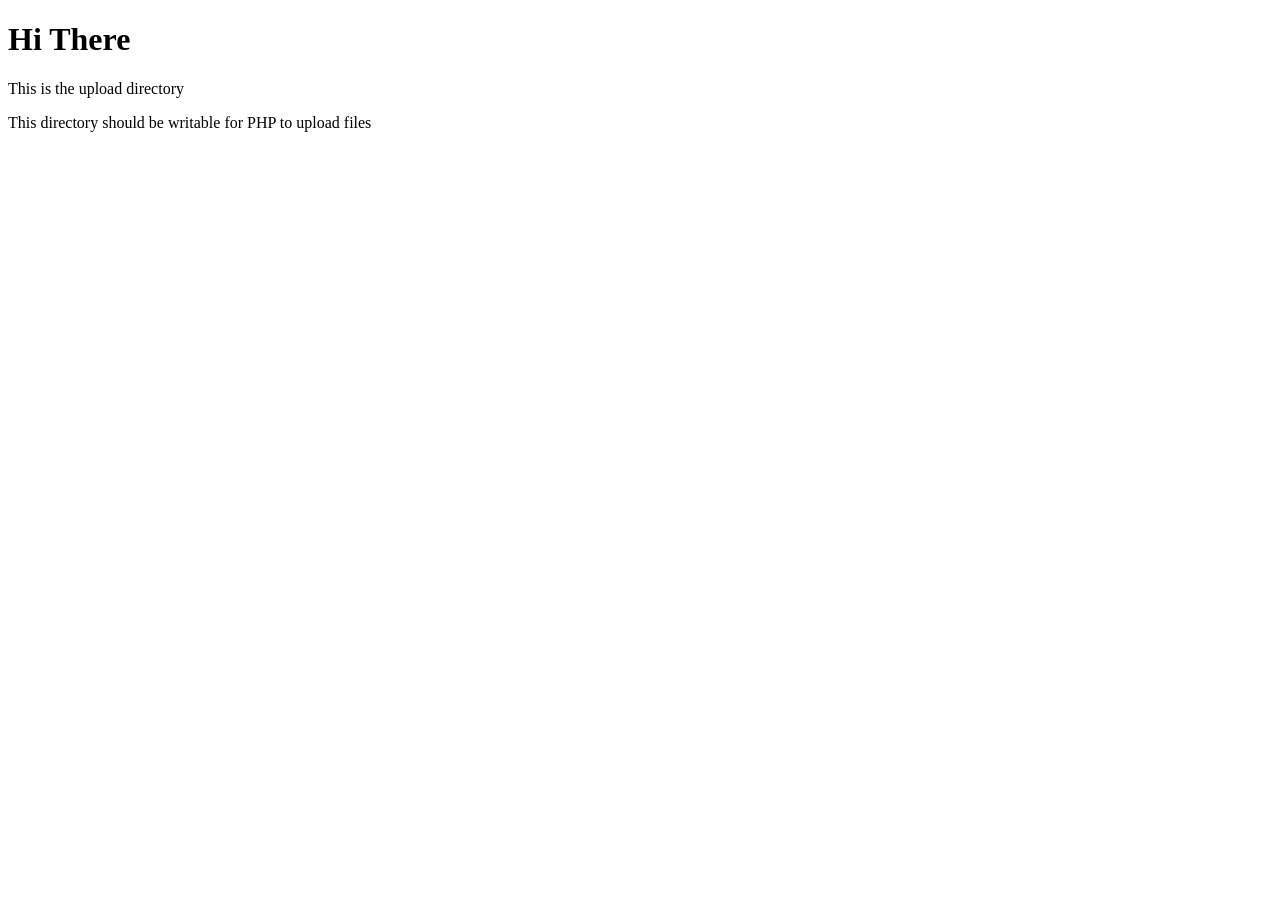
<file: www/upload/index.html>
<!DOCTYPE html PUBLIC "-//W3C//DTD XHTML 1.0 Strict//EN" "http://www.w3.org/TR/xhtml1/DTD/xhtml1-strict.dtd">
<html xmlns="http://www.w3.org/1999/xhtml">
    <head>
        <meta http-equiv="Content-Type" content="text/html; charset=UTF-8"/>
        <title>Upload directory</title>
    </head>
    <body>
		<h1>Hi There</h1>
        <p>This is the upload directory</p>
		<p>This directory should be writable for PHP to upload files</p>
    </body>
</html>
</file>
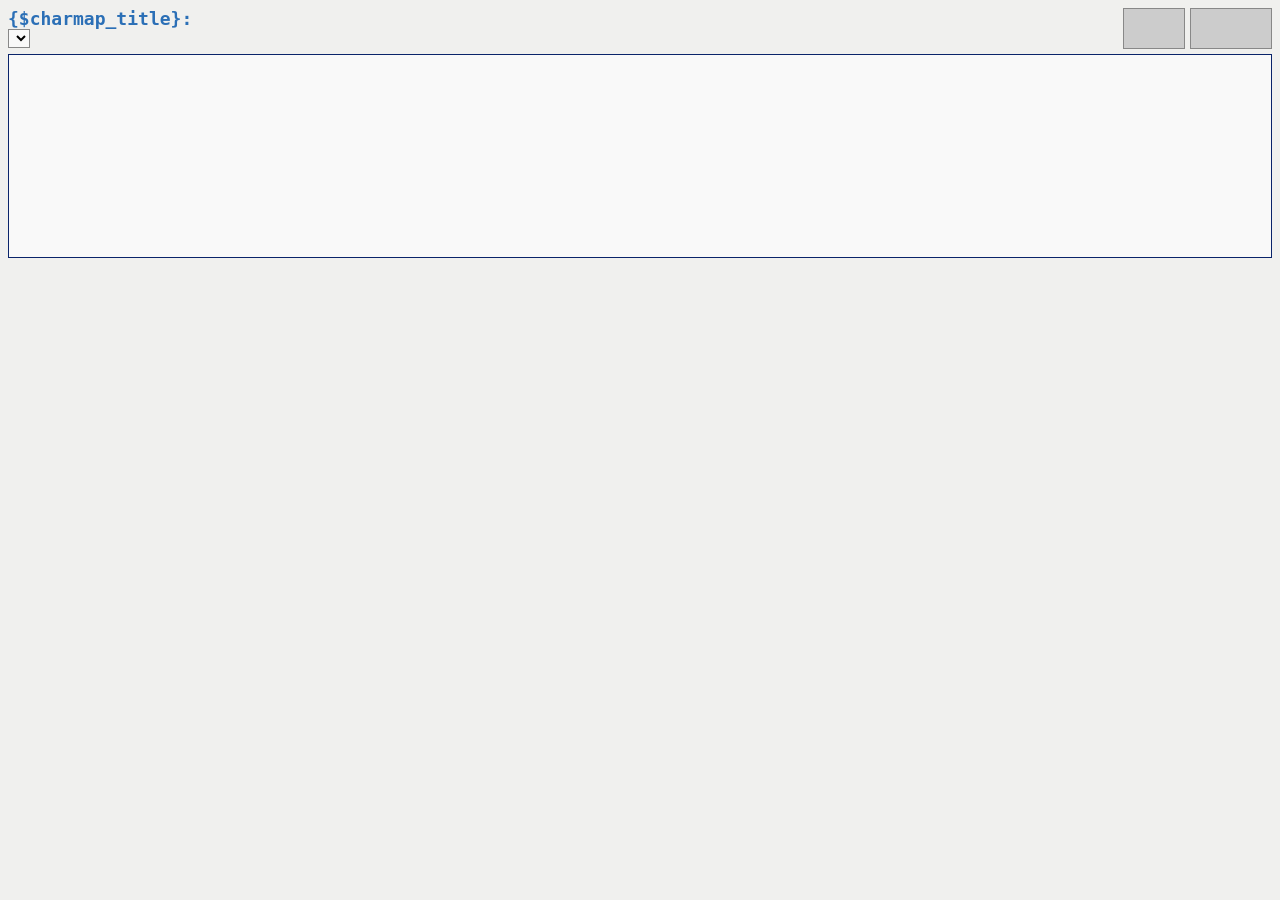
<file: www/js/edit_area/plugins/charmap/popup.html>
<?xml version="1.0" encoding="UTF-8"?>
<!DOCTYPE html PUBLIC "-//W3C//DTD XHTML 1.1//EN" "http://www.w3.org/TR/xhtml11/DTD/xhtml11.dtd">
<html xmlns="http://www.w3.org/1999/xhtml" xml:lang="en" >
<head>
<title>{$charmap_title}</title>
<meta http-equiv="Content-Type" content="text/html; charset=utf-8" />
<link rel="stylesheet" type="text/css" href="css/charmap.css" />
<script language="Javascript" type="text/javascript" src="jscripts/map.js">
</script>
</head>
<body onload='map_load()'>
<div id='preview_code' class='preview'></div>
<div id='preview_char' class='preview'></div>
<h1>{$charmap_title}:</h1>
<select id='select_range' onchange='renderCharMapHTML()' title='{$charmap_choose_block}'>
</select>
<div id='char_list'>

</div>



</body>
</html>
</file>
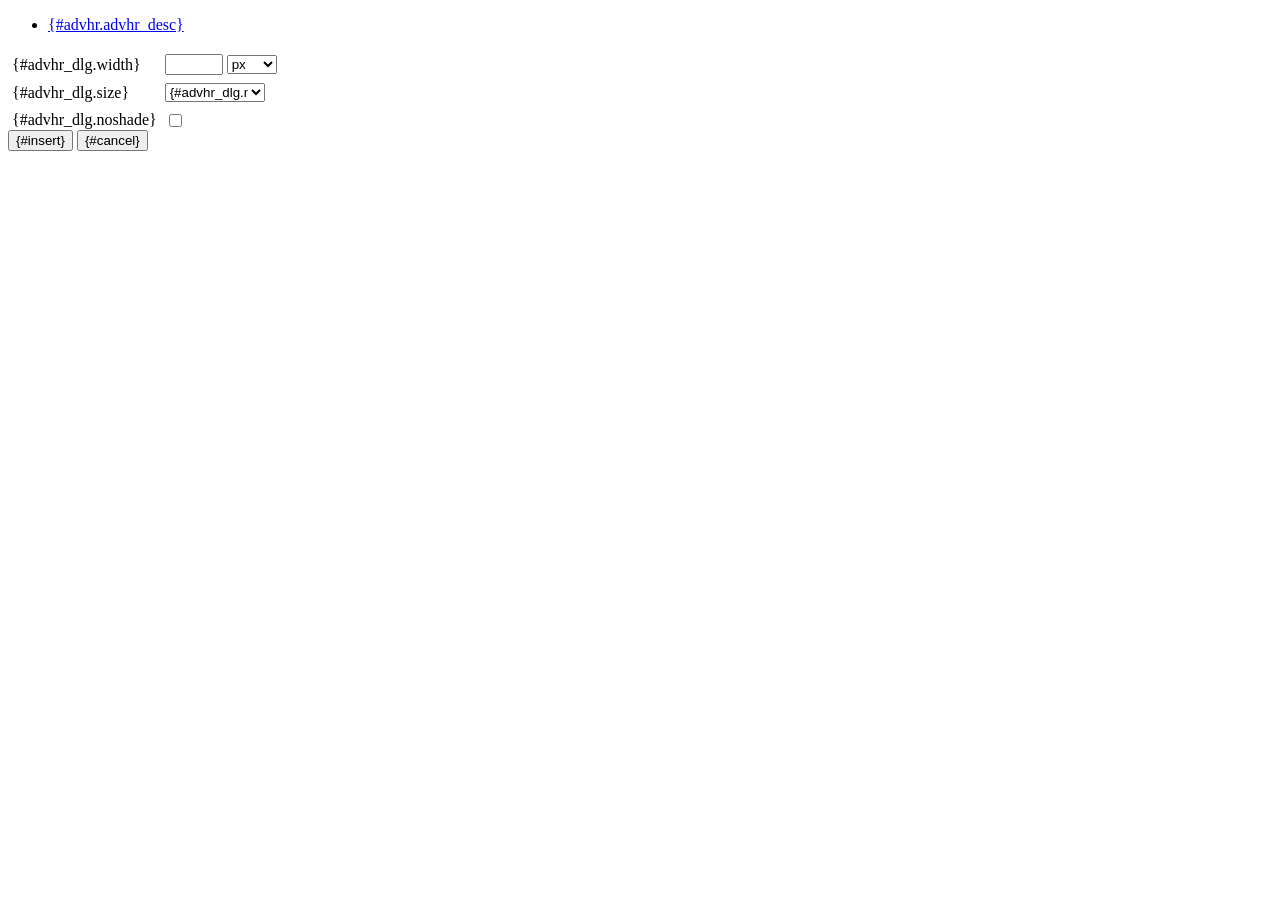
<file: www/js/libs/tiny_mce/plugins/advhr/rule.htm>
<!DOCTYPE html PUBLIC "-//W3C//DTD XHTML 1.0 Strict//EN" "http://www.w3.org/TR/xhtml1/DTD/xhtml1-strict.dtd">
<html xmlns="http://www.w3.org/1999/xhtml">
<head>
	<title>{#advhr.advhr_desc}</title>
	<script type="text/javascript" src="../../tiny_mce_popup.js"></script>
	<script type="text/javascript" src="js/rule.js"></script>
	<script type="text/javascript" src="../../utils/mctabs.js"></script>
	<script type="text/javascript" src="../../utils/form_utils.js"></script>
	<link href="css/advhr.css" rel="stylesheet" type="text/css" />
</head>
<body role="application">
<form onsubmit="AdvHRDialog.update();return false;" action="#">
	<div class="tabs">
		<ul>
			<li id="general_tab" class="current" aria-controls="general_panel"><span><a href="javascript:mcTabs.displayTab('general_tab','general_panel');" onmousedown="return false;">{#advhr.advhr_desc}</a></span></li>
		</ul>
	</div>

	<div class="panel_wrapper">
		<div id="general_panel" class="panel current">
			<table role="presentation" border="0" cellpadding="4" cellspacing="0">
					<tr role="group" aria-labelledby="width_label">
						<td><label id="width_label" for="width">{#advhr_dlg.width}</label></td>
						<td class="nowrap">
							<input id="width" name="width" type="text" value="" class="mceFocus" />
							<span style="display:none;" id="width_unit_label">{#advhr_dlg.widthunits}</span>
							<select name="width2" id="width2" aria-labelledby="width_unit_label">
								<option value="">px</option>
								<option value="%">%</option>
							</select>
						</td>
					</tr>
					<tr>
						<td><label for="size">{#advhr_dlg.size}</label></td>
						<td><select id="size" name="size">
							<option value="">{#advhr_dlg.normal}</option>
							<option value="1">1</option>
							<option value="2">2</option>
							<option value="3">3</option>
							<option value="4">4</option>
							<option value="5">5</option>
						</select></td>
					</tr>
					<tr>
						<td><label for="noshade">{#advhr_dlg.noshade}</label></td>
						<td><input type="checkbox" name="noshade" id="noshade" class="radio" /></td>
					</tr>
			</table>
		</div>
	</div>

	<div class="mceActionPanel">
		<input type="submit" id="insert" name="insert" value="{#insert}" />
		<input type="button" id="cancel" name="cancel" value="{#cancel}" onclick="tinyMCEPopup.close();" />
	</div>
</form>
</body>
</html>
</file>
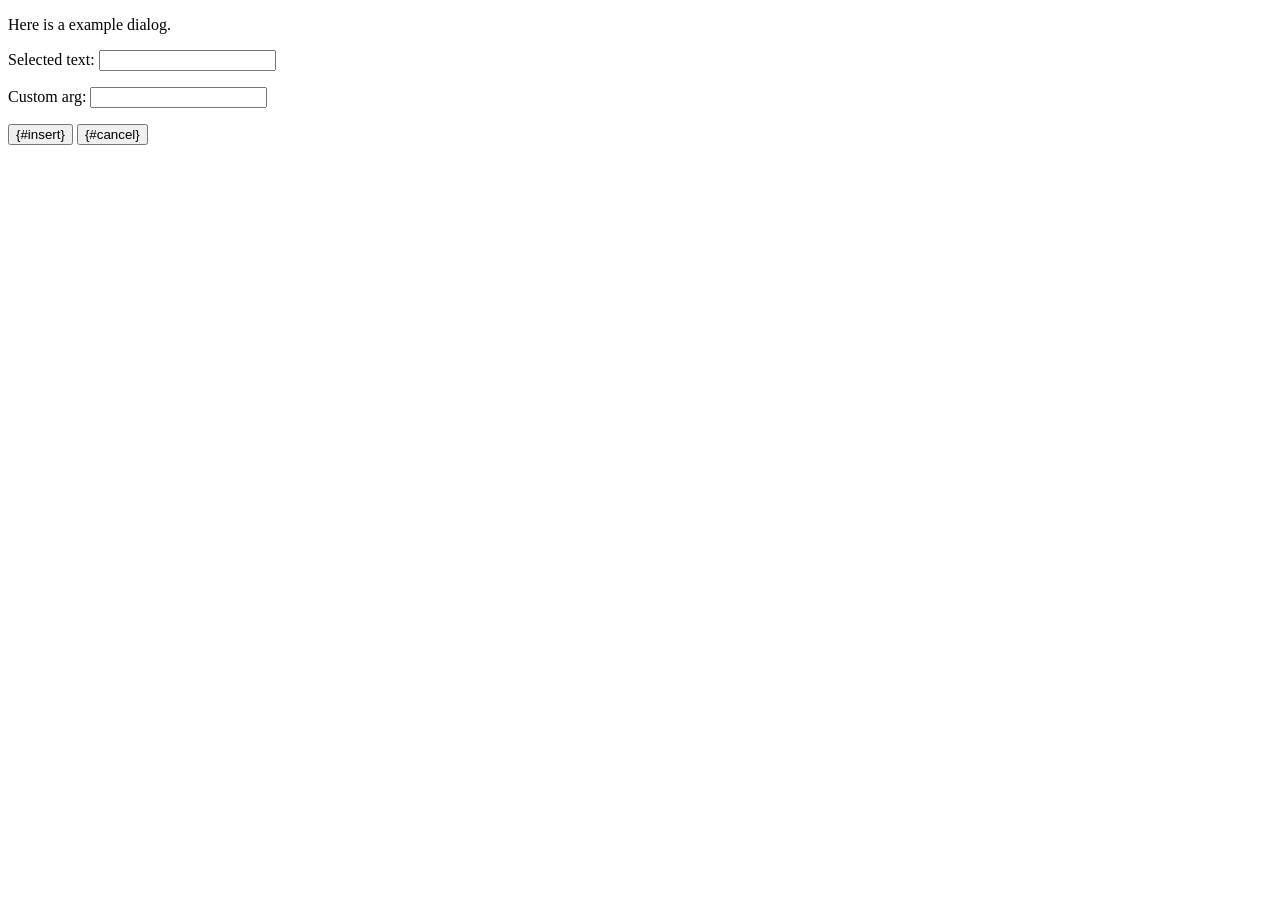
<file: www/js/libs/tiny_mce/plugins/example/dialog.htm>
<!DOCTYPE html PUBLIC "-//W3C//DTD XHTML 1.0 Strict//EN" "http://www.w3.org/TR/xhtml1/DTD/xhtml1-strict.dtd">
<html xmlns="http://www.w3.org/1999/xhtml">
<head>
	<title>{#example_dlg.title}</title>
	<script type="text/javascript" src="../../tiny_mce_popup.js"></script>
	<script type="text/javascript" src="js/dialog.js"></script>
</head>
<body>

<form onsubmit="ExampleDialog.insert();return false;" action="#">
	<p>Here is a example dialog.</p>
	<p>Selected text: <input id="someval" name="someval" type="text" class="text" /></p>
	<p>Custom arg: <input id="somearg" name="somearg" type="text" class="text" /></p>

	<div class="mceActionPanel">
		<input type="button" id="insert" name="insert" value="{#insert}" onclick="ExampleDialog.insert();" />
		<input type="button" id="cancel" name="cancel" value="{#cancel}" onclick="tinyMCEPopup.close();" />
	</div>
</form>

</body>
</html>
</file>
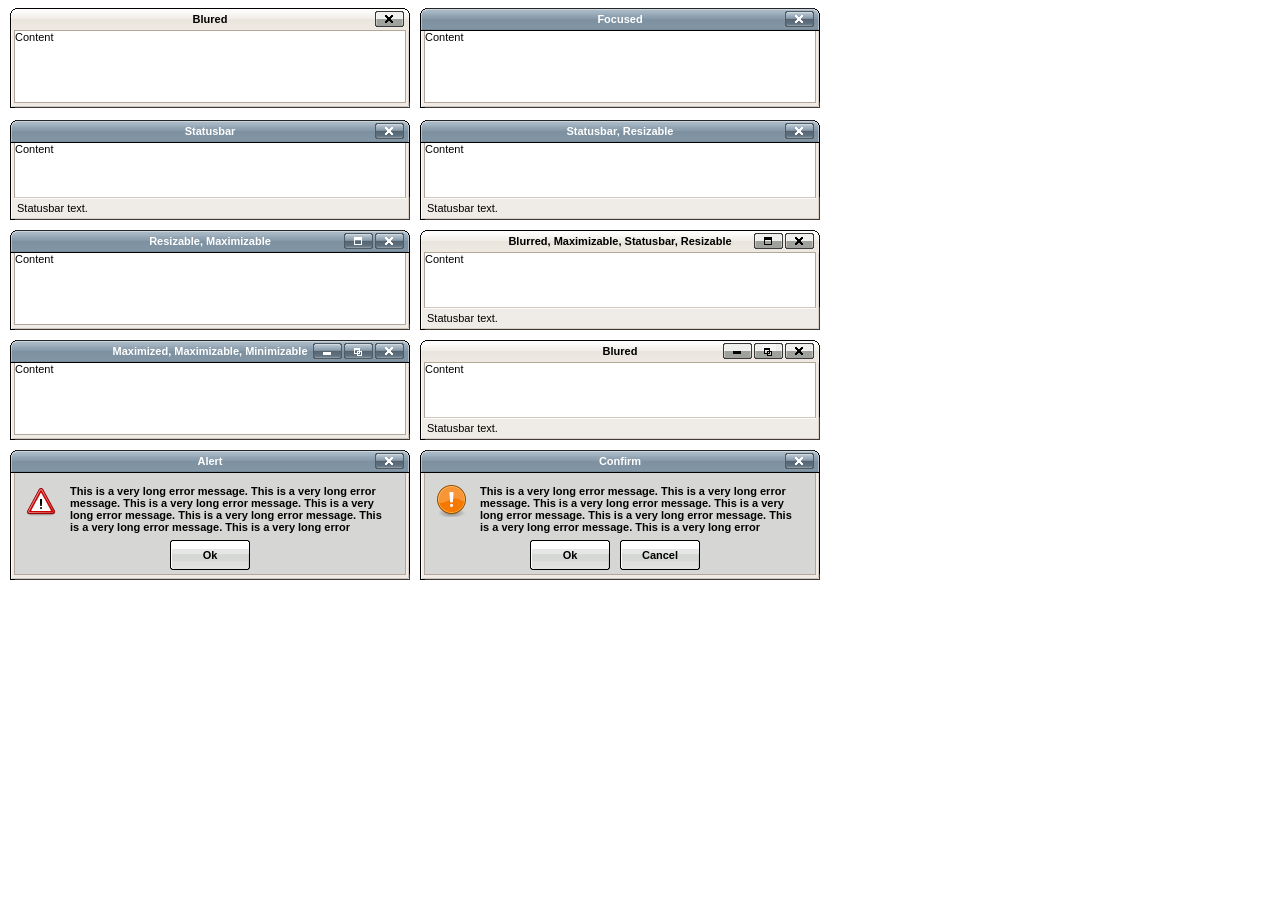
<file: www/js/libs/tiny_mce/plugins/inlinepopups/template.htm>
<!-- <!DOCTYPE html PUBLIC "-//W3C//DTD XHTML 1.0 Strict//EN" "http://www.w3.org/TR/xhtml1/DTD/xhtml1-strict.dtd"> -->
<html xmlns="http://www.w3.org/1999/xhtml">
<head>
<title>Template for dialogs</title>
<link rel="stylesheet" type="text/css" href="skins/clearlooks2/window.css" />
</head>
<body>

<div class="mceEditor">
	<div class="clearlooks2" style="width:400px; height:100px; left:10px;">
		<div class="mceWrapper">
			<div class="mceTop">
				<div class="mceLeft"></div>
				<div class="mceCenter"></div>
				<div class="mceRight"></div>
				<span>Blured</span>
			</div>

			<div class="mceMiddle">
				<div class="mceLeft"></div>
				<span>Content</span>
				<div class="mceRight"></div>
			</div>

			<div class="mceBottom">
				<div class="mceLeft"></div>
				<div class="mceCenter"></div>
				<div class="mceRight"></div>
				<span>Statusbar text.</span>
			</div>

			<a class="mceMove" href="#"></a>
			<a class="mceMin" href="#"></a>
			<a class="mceMax" href="#"></a>
			<a class="mceMed" href="#"></a>
			<a class="mceClose" href="#"></a>
			<a class="mceResize mceResizeN" href="#"></a>
			<a class="mceResize mceResizeS" href="#"></a>
			<a class="mceResize mceResizeW" href="#"></a>
			<a class="mceResize mceResizeE" href="#"></a>
			<a class="mceResize mceResizeNW" href="#"></a>
			<a class="mceResize mceResizeNE" href="#"></a>
			<a class="mceResize mceResizeSW" href="#"></a>
			<a class="mceResize mceResizeSE" href="#"></a>
		</div>
	</div>

	<div class="clearlooks2" style="width:400px; height:100px; left:420px;">
		<div class="mceWrapper mceMovable mceFocus">
			<div class="mceTop">
				<div class="mceLeft"></div>
				<div class="mceCenter"></div>
				<div class="mceRight"></div>
				<span>Focused</span>
			</div>

			<div class="mceMiddle">
				<div class="mceLeft"></div>
				<span>Content</span>
				<div class="mceRight"></div>
			</div>

			<div class="mceBottom">
				<div class="mceLeft"></div>
				<div class="mceCenter"></div>
				<div class="mceRight"></div>
				<span>Statusbar text.</span>
			</div>

			<a class="mceMove" href="#"></a>
			<a class="mceMin" href="#"></a>
			<a class="mceMax" href="#"></a>
			<a class="mceMed" href="#"></a>
			<a class="mceClose" href="#"></a>
			<a class="mceResize mceResizeN" href="#"></a>
			<a class="mceResize mceResizeS" href="#"></a>
			<a class="mceResize mceResizeW" href="#"></a>
			<a class="mceResize mceResizeE" href="#"></a>
			<a class="mceResize mceResizeNW" href="#"></a>
			<a class="mceResize mceResizeNE" href="#"></a>
			<a class="mceResize mceResizeSW" href="#"></a>
			<a class="mceResize mceResizeSE" href="#"></a>
		</div>
	</div>

	<div class="clearlooks2" style="width:400px; height:100px; left:10px; top:120px;">
		<div class="mceWrapper mceMovable mceFocus mceStatusbar">
			<div class="mceTop">
				<div class="mceLeft"></div>
				<div class="mceCenter"></div>
				<div class="mceRight"></div>
				<span>Statusbar</span>
			</div>

			<div class="mceMiddle">
				<div class="mceLeft"></div>
				<span>Content</span>
				<div class="mceRight"></div>
			</div>

			<div class="mceBottom">
				<div class="mceLeft"></div>
				<div class="mceCenter"></div>
				<div class="mceRight"></div>
				<span>Statusbar text.</span>
			</div>

			<a class="mceMove" href="#"></a>
			<a class="mceMin" href="#"></a>
			<a class="mceMax" href="#"></a>
			<a class="mceMed" href="#"></a>
			<a class="mceClose" href="#"></a>
			<a class="mceResize mceResizeN" href="#"></a>
			<a class="mceResize mceResizeS" href="#"></a>
			<a class="mceResize mceResizeW" href="#"></a>
			<a class="mceResize mceResizeE" href="#"></a>
			<a class="mceResize mceResizeNW" href="#"></a>
			<a class="mceResize mceResizeNE" href="#"></a>
			<a class="mceResize mceResizeSW" href="#"></a>
			<a class="mceResize mceResizeSE" href="#"></a>
		</div>
	</div>

	<div class="clearlooks2" style="width:400px; height:100px; left:420px; top:120px;">
		<div class="mceWrapper mceMovable mceFocus mceStatusbar mceResizable">
			<div class="mceTop">
				<div class="mceLeft"></div>
				<div class="mceCenter"></div>
				<div class="mceRight"></div>
				<span>Statusbar, Resizable</span>
			</div>

			<div class="mceMiddle">
				<div class="mceLeft"></div>
				<span>Content</span>
				<div class="mceRight"></div>
			</div>

			<div class="mceBottom">
				<div class="mceLeft"></div>
				<div class="mceCenter"></div>
				<div class="mceRight"></div>
				<span>Statusbar text.</span>
			</div>

			<a class="mceMove" href="#"></a>
			<a class="mceMin" href="#"></a>
			<a class="mceMax" href="#"></a>
			<a class="mceMed" href="#"></a>
			<a class="mceClose" href="#"></a>
			<a class="mceResize mceResizeN" href="#"></a>
			<a class="mceResize mceResizeS" href="#"></a>
			<a class="mceResize mceResizeW" href="#"></a>
			<a class="mceResize mceResizeE" href="#"></a>
			<a class="mceResize mceResizeNW" href="#"></a>
			<a class="mceResize mceResizeNE" href="#"></a>
			<a class="mceResize mceResizeSW" href="#"></a>
			<a class="mceResize mceResizeSE" href="#"></a>
		</div>
	</div>

	<div class="clearlooks2" style="width:400px; height:100px; left:10px; top:230px;">
		<div class="mceWrapper mceMovable mceFocus mceResizable mceMaximizable">
			<div class="mceTop">
				<div class="mceLeft"></div>
				<div class="mceCenter"></div>
				<div class="mceRight"></div>
				<span>Resizable, Maximizable</span>
			</div>

			<div class="mceMiddle">
				<div class="mceLeft"></div>
				<span>Content</span>
				<div class="mceRight"></div>
			</div>

			<div class="mceBottom">
				<div class="mceLeft"></div>
				<div class="mceCenter"></div>
				<div class="mceRight"></div>
				<span>Statusbar text.</span>
			</div>

			<a class="mceMove" href="#"></a>
			<a class="mceMin" href="#"></a>
			<a class="mceMax" href="#"></a>
			<a class="mceMed" href="#"></a>
			<a class="mceClose" href="#"></a>
			<a class="mceResize mceResizeN" href="#"></a>
			<a class="mceResize mceResizeS" href="#"></a>
			<a class="mceResize mceResizeW" href="#"></a>
			<a class="mceResize mceResizeE" href="#"></a>
			<a class="mceResize mceResizeNW" href="#"></a>
			<a class="mceResize mceResizeNE" href="#"></a>
			<a class="mceResize mceResizeSW" href="#"></a>
			<a class="mceResize mceResizeSE" href="#"></a>
		</div>
	</div>

	<div class="clearlooks2" style="width:400px; height:100px; left:420px; top:230px;">
		<div class="mceWrapper mceMovable mceStatusbar mceResizable mceMaximizable">
			<div class="mceTop">
				<div class="mceLeft"></div>
				<div class="mceCenter"></div>
				<div class="mceRight"></div>
				<span>Blurred, Maximizable, Statusbar, Resizable</span>
			</div>

			<div class="mceMiddle">
				<div class="mceLeft"></div>
				<span>Content</span>
				<div class="mceRight"></div>
			</div>

			<div class="mceBottom">
				<div class="mceLeft"></div>
				<div class="mceCenter"></div>
				<div class="mceRight"></div>
				<span>Statusbar text.</span>
			</div>

			<a class="mceMove" href="#"></a>
			<a class="mceMin" href="#"></a>
			<a class="mceMax" href="#"></a>
			<a class="mceMed" href="#"></a>
			<a class="mceClose" href="#"></a>
			<a class="mceResize mceResizeN" href="#"></a>
			<a class="mceResize mceResizeS" href="#"></a>
			<a class="mceResize mceResizeW" href="#"></a>
			<a class="mceResize mceResizeE" href="#"></a>
			<a class="mceResize mceResizeNW" href="#"></a>
			<a class="mceResize mceResizeNE" href="#"></a>
			<a class="mceResize mceResizeSW" href="#"></a>
			<a class="mceResize mceResizeSE" href="#"></a>
		</div>
	</div>

	<div class="clearlooks2" style="width:400px; height:100px; left:10px; top:340px;">
		<div class="mceWrapper mceMovable mceFocus mceResizable mceMaximized mceMinimizable mceMaximizable">
			<div class="mceTop">
				<div class="mceLeft"></div>
				<div class="mceCenter"></div>
				<div class="mceRight"></div>
				<span>Maximized, Maximizable, Minimizable</span>
			</div>

			<div class="mceMiddle">
				<div class="mceLeft"></div>
				<span>Content</span>
				<div class="mceRight"></div>
			</div>

			<div class="mceBottom">
				<div class="mceLeft"></div>
				<div class="mceCenter"></div>
				<div class="mceRight"></div>
				<span>Statusbar text.</span>
			</div>

			<a class="mceMove" href="#"></a>
			<a class="mceMin" href="#"></a>
			<a class="mceMax" href="#"></a>
			<a class="mceMed" href="#"></a>
			<a class="mceClose" href="#"></a>
			<a class="mceResize mceResizeN" href="#"></a>
			<a class="mceResize mceResizeS" href="#"></a>
			<a class="mceResize mceResizeW" href="#"></a>
			<a class="mceResize mceResizeE" href="#"></a>
			<a class="mceResize mceResizeNW" href="#"></a>
			<a class="mceResize mceResizeNE" href="#"></a>
			<a class="mceResize mceResizeSW" href="#"></a>
			<a class="mceResize mceResizeSE" href="#"></a>
		</div>
	</div>

	<div class="clearlooks2" style="width:400px; height:100px; left:420px; top:340px;">
		<div class="mceWrapper mceMovable mceStatusbar mceResizable mceMaximized mceMinimizable mceMaximizable">
			<div class="mceTop">
				<div class="mceLeft"></div>
				<div class="mceCenter"></div>
				<div class="mceRight"></div>
				<span>Blured</span>
			</div>

			<div class="mceMiddle">
				<div class="mceLeft"></div>
				<span>Content</span>
				<div class="mceRight"></div>
			</div>

			<div class="mceBottom">
				<div class="mceLeft"></div>
				<div class="mceCenter"></div>
				<div class="mceRight"></div>
				<span>Statusbar text.</span>
			</div>

			<a class="mceMove" href="#"></a>
			<a class="mceMin" href="#"></a>
			<a class="mceMax" href="#"></a>
			<a class="mceMed" href="#"></a>
			<a class="mceClose" href="#"></a>
			<a class="mceResize mceResizeN" href="#"></a>
			<a class="mceResize mceResizeS" href="#"></a>
			<a class="mceResize mceResizeW" href="#"></a>
			<a class="mceResize mceResizeE" href="#"></a>
			<a class="mceResize mceResizeNW" href="#"></a>
			<a class="mceResize mceResizeNE" href="#"></a>
			<a class="mceResize mceResizeSW" href="#"></a>
			<a class="mceResize mceResizeSE" href="#"></a>
		</div>
	</div>

	<div class="clearlooks2" style="width:400px; height:130px; left:10px; top:450px;">
		<div class="mceWrapper mceMovable mceFocus mceModal mceAlert">
			<div class="mceTop">
				<div class="mceLeft"></div>
				<div class="mceCenter"></div>
				<div class="mceRight"></div>
				<span>Alert</span>
			</div>

			<div class="mceMiddle">
				<div class="mceLeft"></div>
				<span>
					This is a very long error message. This is a very long error message.
					This is a very long error message. This is a very long error message.
					This is a very long error message. This is a very long error message.
					This is a very long error message. This is a very long error message.
					This is a very long error message. This is a very long error message.
					This is a very long error message. This is a very long error message.
				</span>
				<div class="mceRight"></div>
				<div class="mceIcon"></div>
			</div>

			<div class="mceBottom">
				<div class="mceLeft"></div>
				<div class="mceCenter"></div>
				<div class="mceRight"></div>
			</div>

			<a class="mceMove" href="#"></a>
			<a class="mceButton mceOk" href="#">Ok</a>
			<a class="mceClose" href="#"></a>
		</div>
	</div>

	<div class="clearlooks2" style="width:400px; height:130px; left:420px; top:450px;">
		<div class="mceWrapper mceMovable mceFocus mceModal mceConfirm">
			<div class="mceTop">
				<div class="mceLeft"></div>
				<div class="mceCenter"></div>
				<div class="mceRight"></div>
				<span>Confirm</span>
			</div>

			<div class="mceMiddle">
				<div class="mceLeft"></div>
				<span>
					This is a very long error message. This is a very long error message.
					This is a very long error message. This is a very long error message.
					This is a very long error message. This is a very long error message.
					This is a very long error message. This is a very long error message.
					This is a very long error message. This is a very long error message.
					This is a very long error message. This is a very long error message.
					</span>
				<div class="mceRight"></div>
				<div class="mceIcon"></div>
			</div>

			<div class="mceBottom">
				<div class="mceLeft"></div>
				<div class="mceCenter"></div>
				<div class="mceRight"></div>
			</div>

			<a class="mceMove" href="#"></a>
			<a class="mceButton mceOk" href="#">Ok</a>
			<a class="mceButton mceCancel" href="#">Cancel</a>
			<a class="mceClose" href="#"></a>
		</div>
	</div>
</div>

</body>
</html>
</file>
<file: www/js/edit_area/plugins/charmap/css/charmap.css>
body{
	background-color: #F0F0EE; 
	font: 12px monospace, sans-serif;
}

select{
	background-color: #F9F9F9;
	border: solid 1px #888888;
}

h1, h2, h3, h4, h5, h6{
	margin: 0;
	padding: 0;
	color: #2B6FB6;
}

h1{
	font-size: 1.5em;
}

div#char_list{
	height: 200px;
	overflow: auto;
	padding: 1px;
	border: 1px solid #0A246A;
	background-color: #F9F9F9;
	clear: both;
	margin-top: 5px;
}

a.char{
	display: block;
	float: left;
	width: 20px;
	height: 20px;
	line-height: 20px;
	margin: 1px;
	border: solid 1px #888888;
	text-align: center;
	cursor: pointer;
}

a.char:hover{
	background-color: #CCCCCC;
}

.preview{
	border: solid 1px #888888;
	width: 50px;
	padding: 2px 5px;
	height: 35px;
	line-height: 35px;
	text-align:center;	 
	background-color: #CCCCCC;
	font-size: 2em;
	float: right;
	font-weight: bold;
	margin: 0 0 5px 5px;
}

#preview_code{
	font-size: 1.1em;
	width: 70px;
}
</file>
<file: www/js/libs/tiny_mce/plugins/advhr/css/advhr.css>
input.radio {border:1px none #000; background:transparent; vertical-align:middle;}
.panel_wrapper div.current {height:80px;}
#width {width:50px; vertical-align:middle;}
#width2 {width:50px; vertical-align:middle;}
#size {width:100px;}
</file>
<file: www/js/libs/tiny_mce/plugins/inlinepopups/skins/clearlooks2/window.css>
/* Clearlooks 2 */

/* Reset */
.clearlooks2, .clearlooks2 div, .clearlooks2 span, .clearlooks2 a {vertical-align:baseline; text-align:left; position:absolute; border:0; padding:0; margin:0; background:transparent; font-family:Arial,Verdana; font-size:11px; color:#000; text-decoration:none; font-weight:normal; width:auto; height:auto; overflow:hidden; display:block}

/* General */
.clearlooks2 {position:absolute; direction:ltr}
.clearlooks2 .mceWrapper {position:static}
.mceEventBlocker {position:fixed; left:0; top:0; background:url(img/horizontal.gif) no-repeat 0 -75px; width:100%; height:100%}
.clearlooks2 .mcePlaceHolder {border:1px solid #000; background:#888; top:0; left:0; opacity:0.5; -ms-filter:'alpha(opacity=50)'; filter:alpha(opacity=50)}
.clearlooks2_modalBlocker {position:fixed; left:0; top:0; width:100%; height:100%; background:#FFF; opacity:0.6; -ms-filter:'alpha(opacity=60)'; filter:alpha(opacity=60); display:none}

/* Top */
.clearlooks2 .mceTop, .clearlooks2 .mceTop div {top:0; width:100%; height:23px}
.clearlooks2 .mceTop .mceLeft {width:6px; background:url(img/corners.gif)}
.clearlooks2 .mceTop .mceCenter {right:6px; width:100%; height:23px; background:url(img/horizontal.gif) 12px 0; clip:rect(auto auto auto 12px)}
.clearlooks2 .mceTop .mceRight {right:0; width:6px; height:23px; background:url(img/corners.gif) -12px 0}
.clearlooks2 .mceTop span {width:100%; text-align:center; vertical-align:middle; line-height:23px; font-weight:bold}
.clearlooks2 .mceFocus .mceTop .mceLeft {background:url(img/corners.gif) -6px 0}
.clearlooks2 .mceFocus .mceTop .mceCenter {background:url(img/horizontal.gif) 0 -23px}
.clearlooks2 .mceFocus .mceTop .mceRight {background:url(img/corners.gif) -18px 0}
.clearlooks2 .mceFocus .mceTop span {color:#FFF}

/* Middle */
.clearlooks2 .mceMiddle, .clearlooks2 .mceMiddle div {top:0}
.clearlooks2 .mceMiddle {width:100%; height:100%; clip:rect(23px auto auto auto)}
.clearlooks2 .mceMiddle .mceLeft {left:0; width:5px; height:100%; background:url(img/vertical.gif) -5px 0}
.clearlooks2 .mceMiddle span {top:23px; left:5px; width:100%; height:100%; background:#FFF}
.clearlooks2 .mceMiddle .mceRight {right:0; width:5px; height:100%; background:url(img/vertical.gif)}

/* Bottom */
.clearlooks2 .mceBottom, .clearlooks2 .mceBottom div {height:6px}
.clearlooks2 .mceBottom {left:0; bottom:0; width:100%}
.clearlooks2 .mceBottom div {top:0}
.clearlooks2 .mceBottom .mceLeft {left:0; width:5px; background:url(img/corners.gif) -34px -6px}
.clearlooks2 .mceBottom .mceCenter {left:5px; width:100%; background:url(img/horizontal.gif) 0 -46px}
.clearlooks2 .mceBottom .mceRight {right:0; width:5px; background: url(img/corners.gif) -34px 0}
.clearlooks2 .mceBottom span {display:none}
.clearlooks2 .mceStatusbar .mceBottom, .clearlooks2 .mceStatusbar .mceBottom div {height:23px}
.clearlooks2 .mceStatusbar .mceBottom .mceLeft {background:url(img/corners.gif) -29px 0}
.clearlooks2 .mceStatusbar .mceBottom .mceCenter {background:url(img/horizontal.gif) 0 -52px}
.clearlooks2 .mceStatusbar .mceBottom .mceRight {background:url(img/corners.gif) -24px 0}
.clearlooks2 .mceStatusbar .mceBottom span {display:block; left:7px; font-family:Arial, Verdana; font-size:11px; line-height:23px}

/* Actions */
.clearlooks2 a {width:29px; height:16px; top:3px;}
.clearlooks2 .mceClose {right:6px; background:url(img/buttons.gif) -87px 0}
.clearlooks2 .mceMin {display:none; right:68px; background:url(img/buttons.gif) 0 0}
.clearlooks2 .mceMed {display:none; right:37px; background:url(img/buttons.gif) -29px 0}
.clearlooks2 .mceMax {display:none; right:37px; background:url(img/buttons.gif) -58px 0}
.clearlooks2 .mceMove {display:none;width:100%;cursor:move;background:url(img/corners.gif) no-repeat -100px -100px}
.clearlooks2 .mceMovable .mceMove {display:block}
.clearlooks2 .mceFocus .mceClose {right:6px; background:url(img/buttons.gif) -87px -16px}
.clearlooks2 .mceFocus .mceMin {right:68px; background:url(img/buttons.gif) 0 -16px}
.clearlooks2 .mceFocus .mceMed {right:37px; background:url(img/buttons.gif) -29px -16px}
.clearlooks2 .mceFocus .mceMax {right:37px; background:url(img/buttons.gif) -58px -16px}
.clearlooks2 .mceFocus .mceClose:hover {right:6px; background:url(img/buttons.gif) -87px -32px}
.clearlooks2 .mceFocus .mceClose:hover {right:6px; background:url(img/buttons.gif) -87px -32px}
.clearlooks2 .mceFocus .mceMin:hover {right:68px; background:url(img/buttons.gif) 0 -32px}
.clearlooks2 .mceFocus .mceMed:hover {right:37px; background:url(img/buttons.gif) -29px -32px}
.clearlooks2 .mceFocus .mceMax:hover {right:37px; background:url(img/buttons.gif) -58px -32px}

/* Resize */
.clearlooks2 .mceResize {top:auto; left:auto; display:none; width:5px; height:5px; background:url(img/horizontal.gif) no-repeat 0 -75px}
.clearlooks2 .mceResizable .mceResize {display:block}
.clearlooks2 .mceResizable .mceMin, .clearlooks2 .mceMax {display:none}
.clearlooks2 .mceMinimizable .mceMin {display:block}
.clearlooks2 .mceMaximizable .mceMax {display:block}
.clearlooks2 .mceMaximized .mceMed {display:block}
.clearlooks2 .mceMaximized .mceMax {display:none}
.clearlooks2 a.mceResizeN {top:0; left:0; width:100%; cursor:n-resize}
.clearlooks2 a.mceResizeNW {top:0; left:0; cursor:nw-resize}
.clearlooks2 a.mceResizeNE {top:0; right:0; cursor:ne-resize}
.clearlooks2 a.mceResizeW {top:0; left:0; height:100%; cursor:w-resize;}
.clearlooks2 a.mceResizeE {top:0; right:0; height:100%; cursor:e-resize}
.clearlooks2 a.mceResizeS {bottom:0; left:0; width:100%; cursor:s-resize}
.clearlooks2 a.mceResizeSW {bottom:0; left:0; cursor:sw-resize}
.clearlooks2 a.mceResizeSE {bottom:0; right:0; cursor:se-resize}

/* Alert/Confirm */
.clearlooks2 .mceButton {font-weight:bold; bottom:10px; width:80px; height:30px; background:url(img/button.gif); line-height:30px; vertical-align:middle; text-align:center; outline:0}
.clearlooks2 .mceMiddle .mceIcon {left:15px; top:35px; width:32px; height:32px}
.clearlooks2 .mceAlert .mceMiddle span, .clearlooks2 .mceConfirm .mceMiddle span {background:transparent;left:60px; top:35px; width:320px; height:50px; font-weight:bold; overflow:auto; white-space:normal}
.clearlooks2 a:hover {font-weight:bold;}
.clearlooks2 .mceAlert .mceMiddle, .clearlooks2 .mceConfirm .mceMiddle {background:#D6D7D5}
.clearlooks2 .mceAlert .mceOk {left:50%; top:auto; margin-left: -40px}
.clearlooks2 .mceAlert .mceIcon {background:url(img/alert.gif)}
.clearlooks2 .mceConfirm .mceOk {left:50%; top:auto; margin-left: -90px}
.clearlooks2 .mceConfirm .mceCancel {left:50%; top:auto}
.clearlooks2 .mceConfirm .mceIcon {background:url(img/confirm.gif)}
</file>
